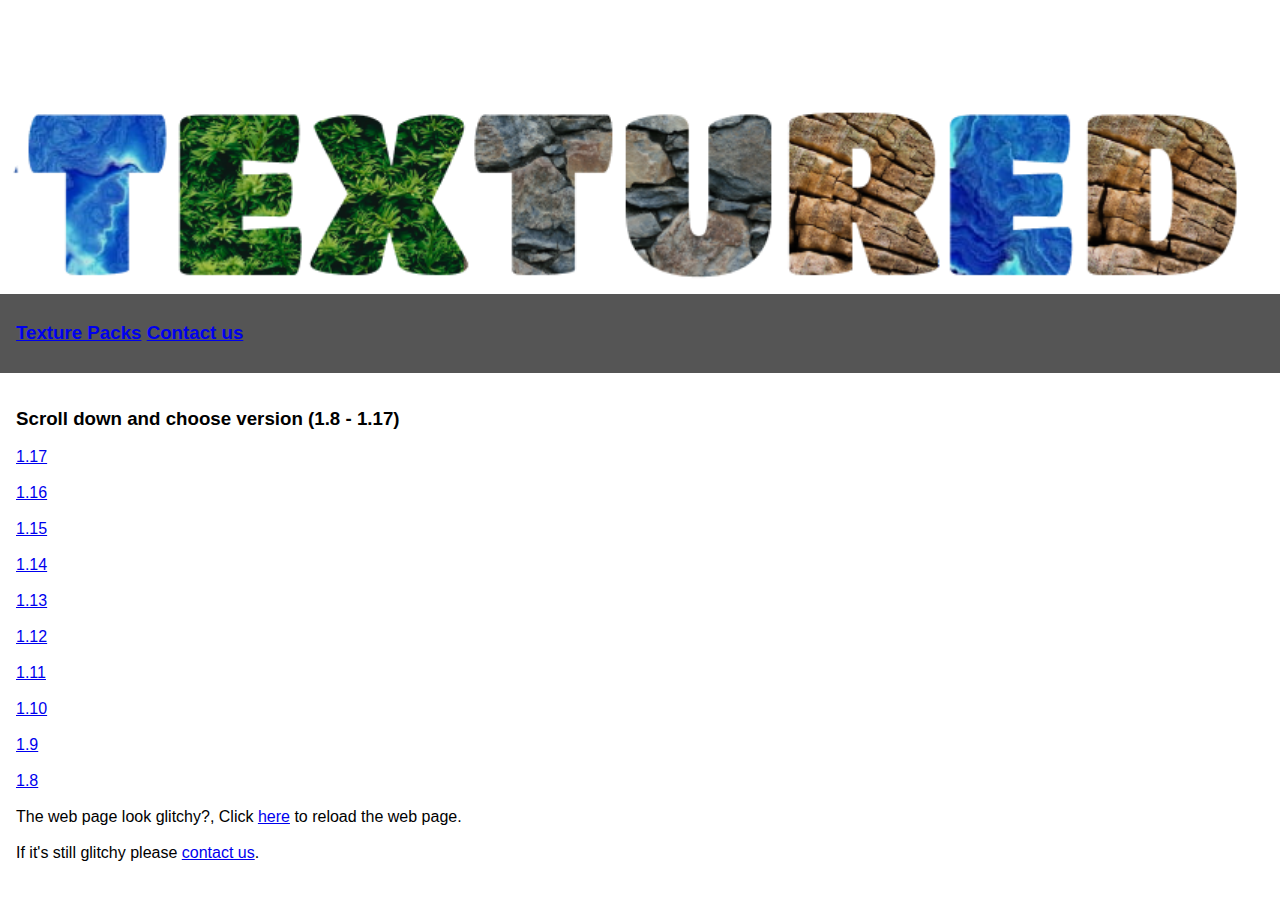
<file: index.html>
<!DOCTYPE html>
<html>
<head>
<meta name="viewport" content="width=device-width, initial-scale=1">
<style>
body {
  margin: 0;
  font-family: Arial, Helvetica, sans-serif;
}

.top-container {
  text-align: center;
}

.header {
  padding: 10px 16px;
  background: #555;
  color: #f1f1f1;
}

.content {
  padding: 16px;
}

.sticky {
  position: fixed;
  top: 0;
  width: 100%;
}

.sticky + .content {
  padding-top: 102px;
}
</style>
</head>
<body>

<div class="top-container">
  <img src="banner.png" alt="Textured" style="width:100%;">
</div>

<div class="header" id="myHeader">
  <h3><a href="index.html">Texture Packs</a>       <a href="contact us.html">Contact us</a></h3>
</div>

<div class="content">
  <h3>Scroll down and choose version (1.8 - 1.17)</h3>
  <a href="url">1.17</a> <br> <br>
  <a href="url">1.16</a> <br> <br>
  <a href="url">1.15</a> <br> <br>
  <a href="url">1.14</a> <br> <br>
  <a href="url">1.13</a> <br> <br>
  <a href="url">1.12</a> <br> <br>
  <a href="url">1.11</a> <br> <br>
  <a href="url">1.10</a> <br> <br>
  <a href="url">1.9</a> <br> <br>
  <a href="url">1.8</a> <br> <br>
  The web page look glitchy?, Click <a href="index.html">here</a> to reload the web page. <br> <br>
  If it's still glitchy please <a href="contact us.html">contact us</a>.


</div>

<script>
window.onscroll = function() {myFunction()};

var header = document.getElementById("myHeader");
var sticky = header.offsetTop;

function myFunction() {
  if (window.pageYOffset > sticky) {
    header.classList.add("sticky");
  } else {
    header.classList.remove("sticky");
  }
}
</script>

</body>
</html>
</file>
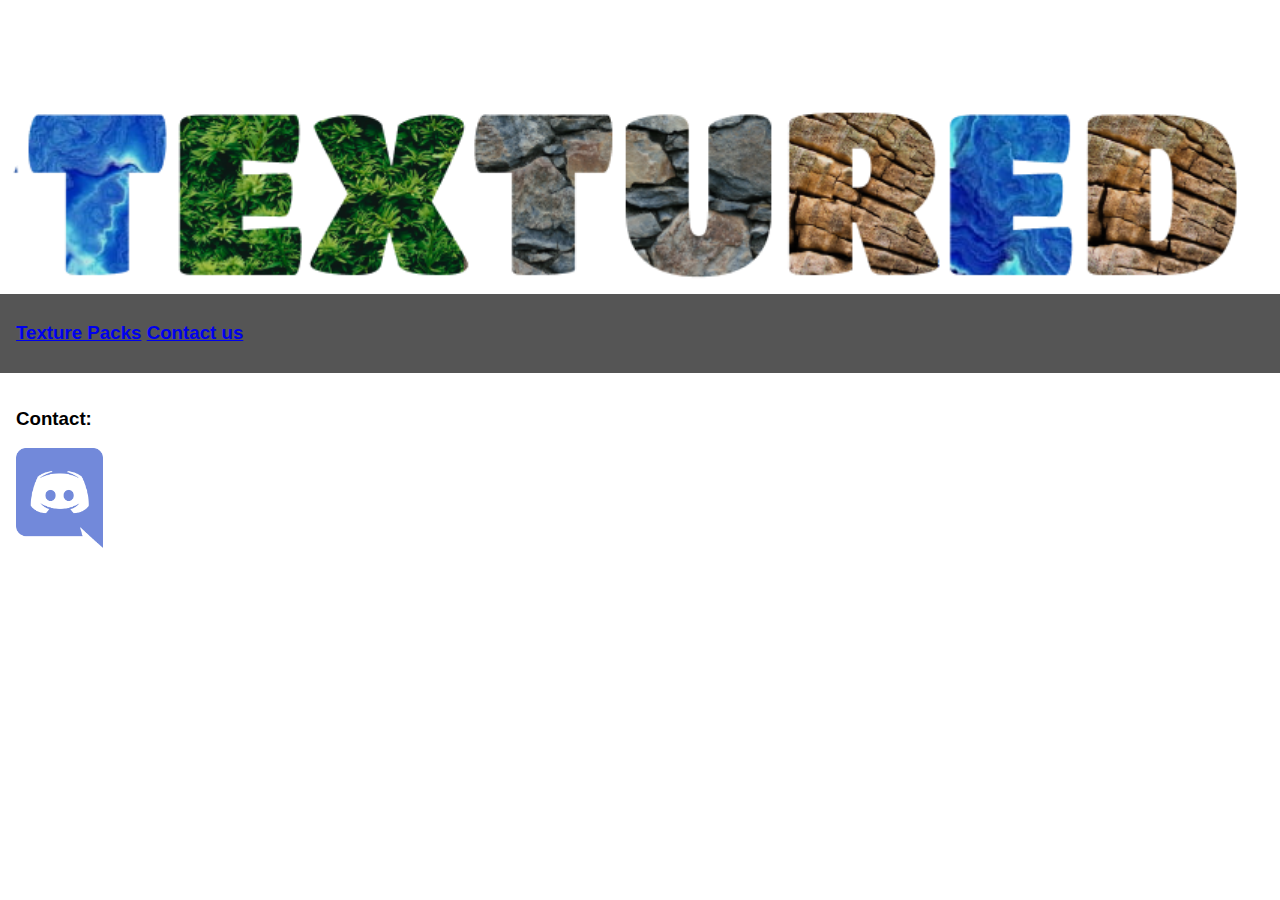
<file: contact us.html>
<!DOCTYPE html>
<html>
<head>
<meta name="viewport" content="width=device-width, initial-scale=1">
<style>
body {
  margin: 0;
  font-family: Arial, Helvetica, sans-serif;
}

.top-container {
  text-align: center;
}

.header {
  padding: 10px 16px;
  background: #555;
  color: #f1f1f1;
}

.content {
  padding: 16px;
}

.sticky {
  position: fixed;
  top: 0;
  width: 100%;
}

.sticky + .content {
  padding-top: 102px;
}
</style>
</head>
<body>

<div class="top-container">
  <img src="banner.png" alt="Textured" style="width:100%;">
</div>

<div class="header" id="myHeader">
  <h3><a href="index.html">Texture Packs</a>       <a href="contact us.html">Contact us</a></h3>
</div>

<div class="content">
  <h3>Contact:</h3>
  <a href="https://discord.gg/9kxakMzv6p" target="_blank"><img src="discord.png" height="100" width="auto"></a>
</div>

<script>
window.onscroll = function() {myFunction()};

var header = document.getElementById("myHeader");
var sticky = header.offsetTop;

function myFunction() {
  if (window.pageYOffset > sticky) {
    header.classList.add("sticky");
  } else {
    header.classList.remove("sticky");
  }
}
</script>

</body>
</html>
</file>
